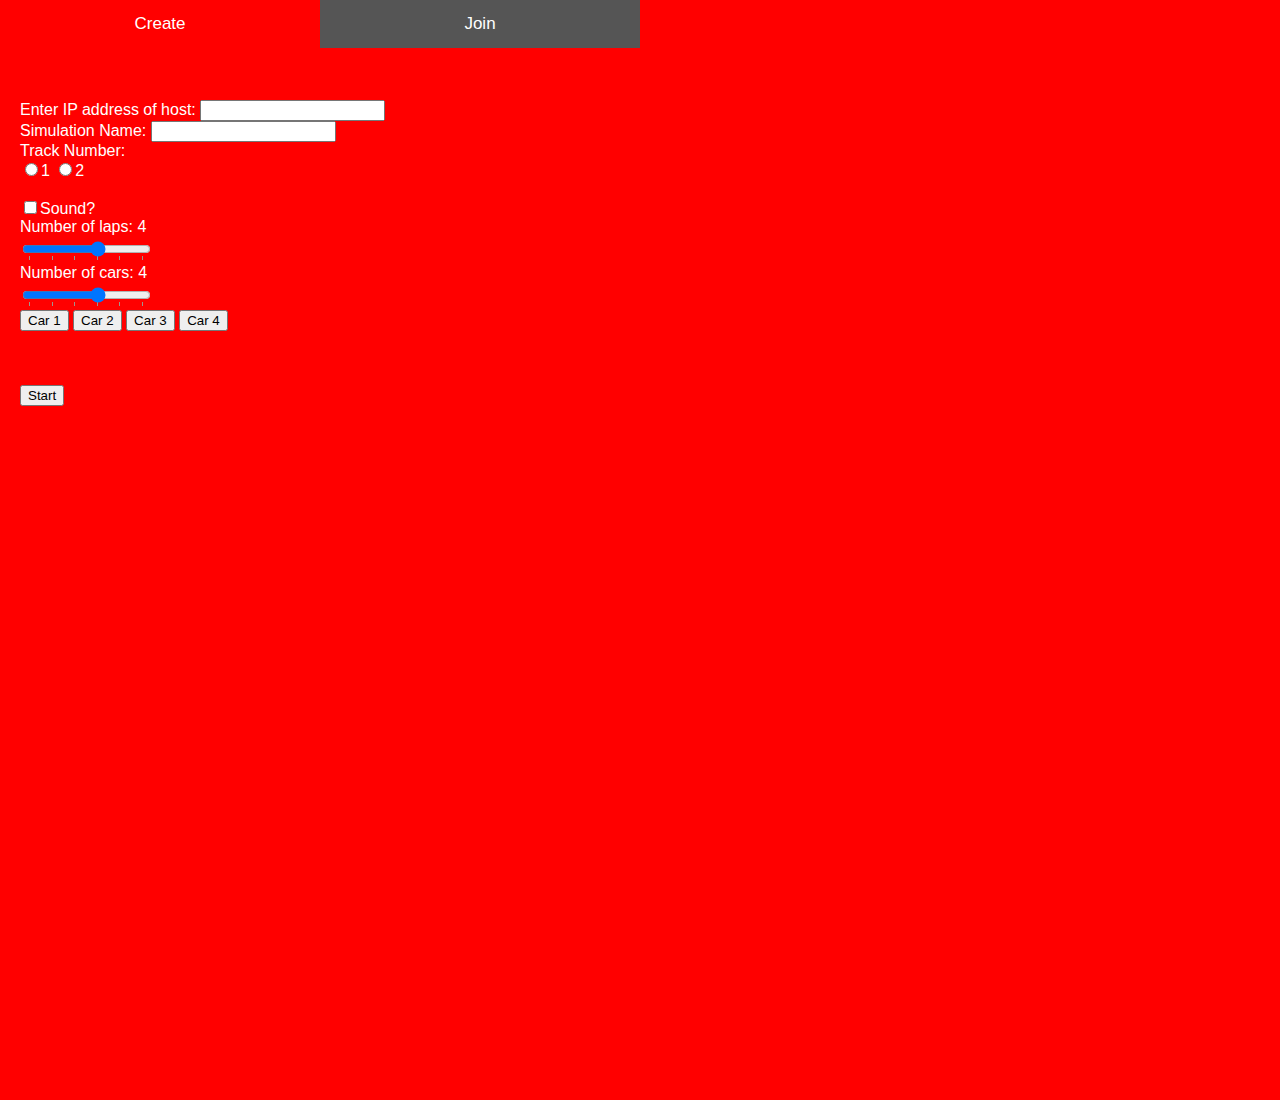
<file: Web/index.html>
<!DOCTYPE html>
<html>
<head>
    <meta charset="utf-8" />
    <title>Driving Simulator</title>
	<link rel="stylesheet" href="css/styles.css">
</head>
<body>

<button class="tablink" onclick="openPage('createSimulation', this, 'red')" id="defaultTab">Create</button>
<button class="tablink" onclick="openPage('joinSimulation', this, 'red')">Join</button>

<div id="createSimulation" class="tabcontent">
	<form>
		Enter IP address of host:
		<input type="text" id="ipAddressBox" name="ipAddressBox"></input><br>
    Simulation Name:
    <input type="text" id="simNameBox" name="simNameBox"></input><br>
		Track Number:<br>
		<input type="radio" value="1" id="trackNumber1" name="track">1</input>
		<input type="radio" value="2" id="trackNumber2" name="track">2</input>
    <label id="trackNumberError" hidden="true"><i>  Please pick a track!</i></label><br>

		<br>
		<input type="checkbox" id="soundCheckbox">Sound?</input><br>
		Number of laps: <label id="lapCountLabel"></label><br>
		<input type="range" id="lapCount" min="1" max="6" list="tickmarks" oninput="updateRange();"></input><br>
		Number of cars: <label id="carCountLabel"></label><br>
		<input type="range" id="carCount" min="1" max="6" list="tickmarks" oninput="updateRange();"></input>
		<datalist id="tickmarks">
		  <option value="1" label="1">
		  <option value="2" label="2">
		  <option value="3" label="3">
		  <option value="4" label="4">
		  <option value="5" label="5">
		  <option value="6" label="6">
		</datalist>
		<br>
		<input type="button" id="car1TabButton" onClick="showCarArea(1);" value="Car 1" style="display: none;"></input>
		<input type="button" id="car2TabButton" onClick="showCarArea(2);" value="Car 2" style="display: none;"></input>
		<input type="button" id="car3TabButton" onClick="showCarArea(3);" value="Car 3" style="display: none;"></input>
		<input type="button" id="car4TabButton" onClick="showCarArea(4);" value="Car 4" style="display: none;"></input>
		<input type="button" id="car5TabButton" onClick="showCarArea(5);" value="Car 5" style="display: none;"></input>
		<input type="button" id="car6TabButton" onClick="showCarArea(6);" value="Car 6" style="display: none;"></input>
		<br>

		<div id="car1Tab" style="display: none;">Car 1
			<img src="img/car0.png"></img><br>
			<input type="checkbox" id="carComputer1">Computer?</input><br>
			<input type="checkbox" id="carLocal1" onclick="checkSingleLocal(1);">Local?</input">
		</div>
		<div id="car2Tab" style="display: none;">Car 2
			<img src="img/car1.png"></img><br>
			<input type="checkbox" id="carComputer2">Computer?</input><br>
			<input type="checkbox" id="carLocal2" onclick="checkSingleLocal(2);">Local?</input">
		</div>
		<div id="car3Tab" style="display: none;">Car 3
			<img src="img/car2.png"></img><br>
			<input type="checkbox" id="carComputer3">Computer?</input><br>
			<input type="checkbox" id="carLocal3" onclick="checkSingleLocal(3);">Local?</input">
		</div>
		<div id="car4Tab" style="display: none;">Car 4
			<img src="img/car3.png"></img><br>
			<input type="checkbox" id="carComputer4">Computer?</input><br>
			<input type="checkbox" id="carLocal4" onclick="checkSingleLocal(4);">Local?</input">
		</div>
		<div id="car5Tab" style="display: none;">Car 5
			<img src="img/car4.png"></img><br>
			<input type="checkbox" id="carComputer5">Computer?</input><br>
			<input type="checkbox" id="carLocal5" onclick="checkSingleLocal(5);">Local?</input">
		</div>
		<div id="car6Tab" style="display: none;">Car 6
			<img src="img/car5.png"></img><br>
			<input type="checkbox" id="carComputer6">Computer?</input><br>
			<input type="checkbox" id="carLocal6" onclick="checkSingleLocal(6);">Local?</input">
		</div>
		<br><br>

		<br>
		<input 	type="button" id="submit" onClick="createNewSimulation();" value="Start"></input>
    <label id="finishedCreatingLabel" hidden=true>Finished Creating Simulation</label>
	</form>
</div>
<div id="joinSimulation" class="tabcontent">
	<form>
		Enter IP address of host:
		<input type="text" id="ipAddressBoxForJoin" name="ipAddressBox"></input><br>
		<input type="button" id="searchForSimulation" onClick="searchForSimulationIds()" value="Search"></input>
		<br>
		<select name="simulations" id="simulationSelect" onchange="updateVehiclesSelect()" size="3">
			<option value="None">None</option>
		</select>
		<br>
    Select local car (selecting none gives overview)<br>
    <select name="vehicles" id="vehiclesSelect" size="3">
      <option value="None selected.">None selected</option>
    </select>
    <br>
    <input type="checkbox" id="audioCheckBox">Audio?</input>
    <br>
		<input type="button" id="submitJoin" onClick="joinSimulationNoArgs();" value="Start"></input>
	</form>
</div>
<script src="js/httpRequests.js"></script>
<script src="js/simulatorService.js"></script>
<script src="js/tabs.js"></script>
<script src="js/options2.js"></script>
<script>
updateRange();
</script>
</body>
</html>
</file>
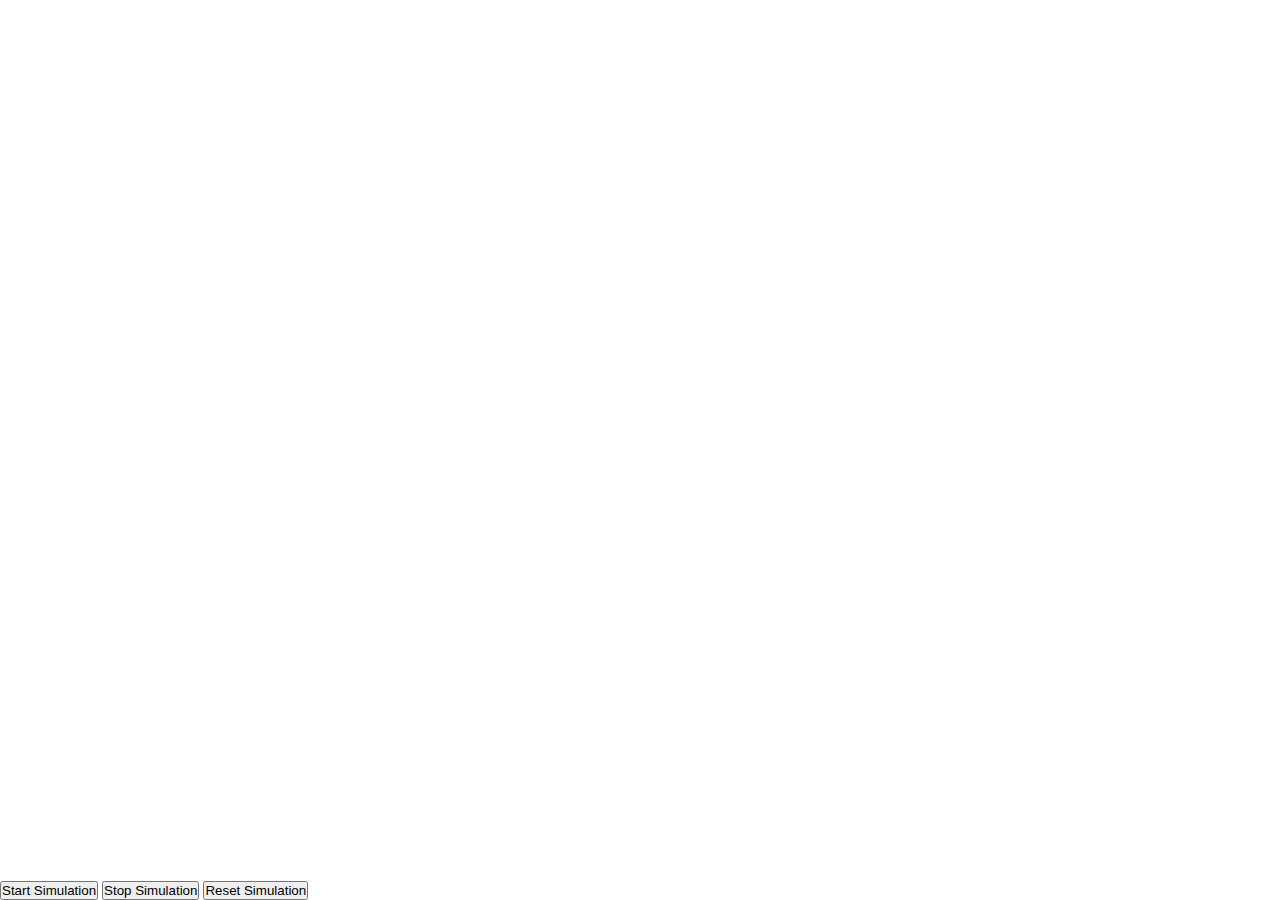
<file: Web/web.html>
<!DOCTYPE html>
<html>
<head>
    <meta charset="utf-8" />
    <title>Driving Simulator</title>
    <style>
    	* { padding: 0; margin: 0; }
    	canvas { background: #FFFFFF; display: block; margin: 0 auto; }
    </style>
</head>
<body>

<canvas id="simulationCanvas" width="480" height="320"></canvas>
<input type="button" id="start" onClick="startSimulation();" value="Start Simulation"></input> 
<input type="button" id="stop" onClick="stopSimulation();" value="Stop Simulation"></input>
<input type="button" id="reset" onClick="resetSimulation();" value="Reset Simulation"></input>

<script src="js/httpRequests.js"></script>
<script src="js/drawing.js"></script>
<script src="js/keyPressing.js"></script>
<script src="js/audio.js"></script>
<script src="js/simulatorService.js"></script>
<script src="js/simulator.js"></script>

</body>
</html>
</file>
<file: Web/css/styles.css>
/* Taken from https://www.w3schools.com/howto/howto_js_tabs.asp */
body {
    background-color: white;
}
h1 {
    color: blue;
}
p {
    color: powderblue;
}

/* Set height of body and the document to 100% to enable "full page tabs" */
body, html {
  height: 100%;
  margin: 0;
  font-family: Arial;
}

/* Style tab links */
.tablink {
  background-color: #555;
  color: white;
  float: left;
  border: none;
  outline: none;
  cursor: pointer;
  padding: 14px 16px;
  font-size: 17px;
  width: 25%;
}

.tablink:hover {
  background-color: #777;
}

/* Style the tab content (and add height:100% for full page content) */
.tabcontent {
  color: white;
  display: none;
  padding: 100px 20px;
  height: 100%;
}

#createSimulation {background-color: red;}
#joinSimulation {background-color: green;}
</file>
